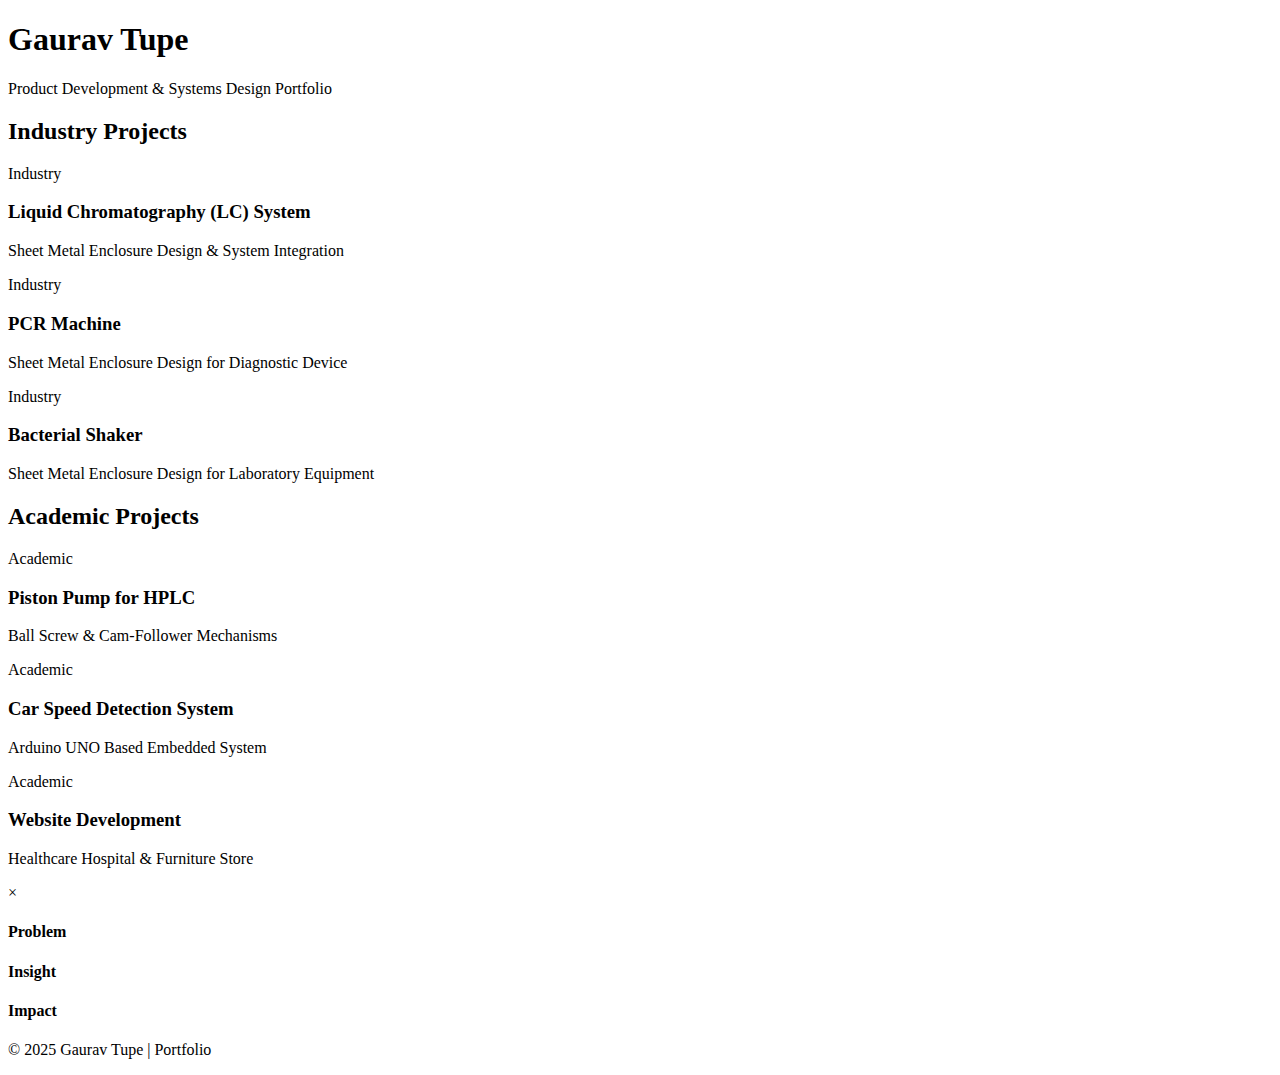
<file: index.html>
<!DOCTYPE html>
<html lang="en">
<head>
  <meta charset="UTF-8">
  <title>Product & Engineering Portfolio</title>
</head>
<body>

<header>
  <h1>Gaurav Tupe</h1>
  <p>Product Development & Systems Design Portfolio</p>
</header>

<section>
  <h2>Industry Projects</h2>

  <div class="project" data-key="lc">
    <span class="tag industry">Industry</span>
    <h3>Liquid Chromatography (LC) System</h3>
    <p>Sheet Metal Enclosure Design & System Integration</p>
  </div>

  <div class="project" data-key="pcr">
    <span class="tag industry">Industry</span>
    <h3>PCR Machine</h3>
    <p>Sheet Metal Enclosure Design for Diagnostic Device</p>
  </div>

  <div class="project" data-key="shaker">
    <span class="tag industry">Industry</span>
    <h3>Bacterial Shaker</h3>
    <p>Sheet Metal Enclosure Design for Laboratory Equipment</p>
  </div>
</section>

<section>
  <h2>Academic Projects</h2>

  <div class="project" data-key="pump">
    <span class="tag academic">Academic</span>
    <h3>Piston Pump for HPLC</h3>
    <p>Ball Screw & Cam-Follower Mechanisms</p>
  </div>

  <div class="project" data-key="speed">
    <span class="tag academic">Academic</span>
    <h3>Car Speed Detection System</h3>
    <p>Arduino UNO Based Embedded System</p>
  </div>

  <div class="project" data-key="web">
    <span class="tag academic">Academic</span>
    <h3>Website Development</h3>
    <p>Healthcare Hospital & Furniture Store</p>
  </div>
</section>

<!-- MODAL -->
<div id="modal" class="modal">
  <div class="modal-content">
    <span class="close">&times;</span>

    <h2 id="modal-title"></h2>

    <div class="metric-row" id="modal-metrics"></div>
    <div id="timeline" class="timeline"></div>

    <div class="block">
      <h4>Problem</h4>
      <p id="modal-problem"></p>
    </div>

    <div class="block">
      <h4>Insight</h4>
      <p id="modal-insight"></p>
    </div>

    <div class="block impact">
      <h4>Impact</h4>
      <p id="modal-impact"></p>
    </div>
  </div>
</div>

<footer>
  <p>© 2025 Gaurav Tupe | Portfolio</p>
</footer>

</body>
</html>
</file>
